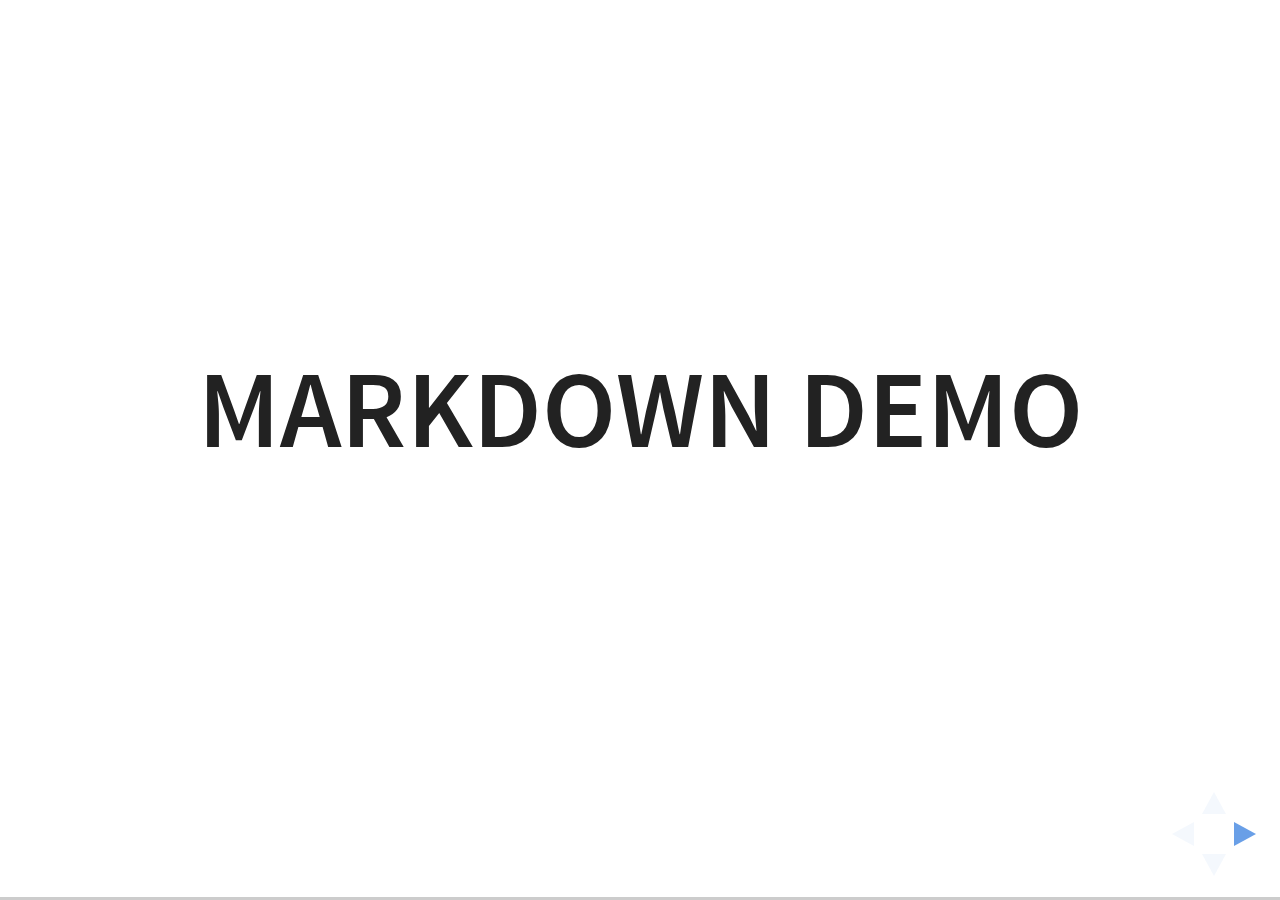
<file: plugin/markdown/example.html>
<!doctype html>
<html lang="en">

	<head>
		<meta charset="utf-8">

		<title>reveal.js - Markdown Demo</title>

		<link rel="stylesheet" href="../../css/reveal.css">
		<link rel="stylesheet" href="../../css/theme/white.css" id="theme">

        <link rel="stylesheet" href="../../lib/css/zenburn.css">
	</head>

	<body>

		<div class="reveal">

			<div class="slides">

                <!-- Use external markdown resource, separate slides by three newlines; vertical slides by two newlines -->
                <section data-markdown="example.md" data-separator="^\n\n\n" data-separator-vertical="^\n\n"></section>

                <!-- Slides are separated by three dashes (quick 'n dirty regular expression) -->
                <section data-markdown data-separator="---">
                    <script type="text/template">
                        ## Demo 1
                        Slide 1
                        ---
                        ## Demo 1
                        Slide 2
                        ---
                        ## Demo 1
                        Slide 3
                    </script>
                </section>

                <!-- Slides are separated by newline + three dashes + newline, vertical slides identical but two dashes -->
                <section data-markdown data-separator="^\n---\n$" data-separator-vertical="^\n--\n$">
                    <script type="text/template">
                        ## Demo 2
                        Slide 1.1

                        --

                        ## Demo 2
                        Slide 1.2

                        ---

                        ## Demo 2
                        Slide 2
                    </script>
                </section>

                <!-- No "extra" slides, since there are no separators defined (so they'll become horizontal rulers) -->
                <section data-markdown>
                    <script type="text/template">
                        A

                        ---

                        B

                        ---

                        C
                    </script>
                </section>

                <!-- Slide attributes -->
                <section data-markdown>
                    <script type="text/template">
                        <!-- .slide: data-background="#000000" -->
                        ## Slide attributes
                    </script>
                </section>

                <!-- Element attributes -->
                <section data-markdown>
                    <script type="text/template">
                        ## Element attributes
                        - Item 1 <!-- .element: class="fragment" data-fragment-index="2" -->
                        - Item 2 <!-- .element: class="fragment" data-fragment-index="1" -->
                    </script>
                </section>

                <!-- Code -->
                <section data-markdown>
                    <script type="text/template">
                        ```php
                        public function foo()
                        {
                            $foo = array(
                                'bar' => 'bar'
                            )
                        }
                        ```
                    </script>
                </section>

            </div>
		</div>

		<script src="../../lib/js/head.min.js"></script>
		<script src="../../js/reveal.js"></script>

		<script>

			Reveal.initialize({
				controls: true,
				progress: true,
				history: true,
				center: true,

				// Optional libraries used to extend on reveal.js
				dependencies: [
					{ src: '../../lib/js/classList.js', condition: function() { return !document.body.classList; } },
					{ src: 'marked.js', condition: function() { return !!document.querySelector( '[data-markdown]' ); } },
                    { src: 'markdown.js', condition: function() { return !!document.querySelector( '[data-markdown]' ); } },
                    { src: '../highlight/highlight.js', async: true, callback: function() { hljs.initHighlightingOnLoad(); } },
					{ src: '../notes/notes.js' }
				]
			});

		</script>

	</body>
</html>
</file>
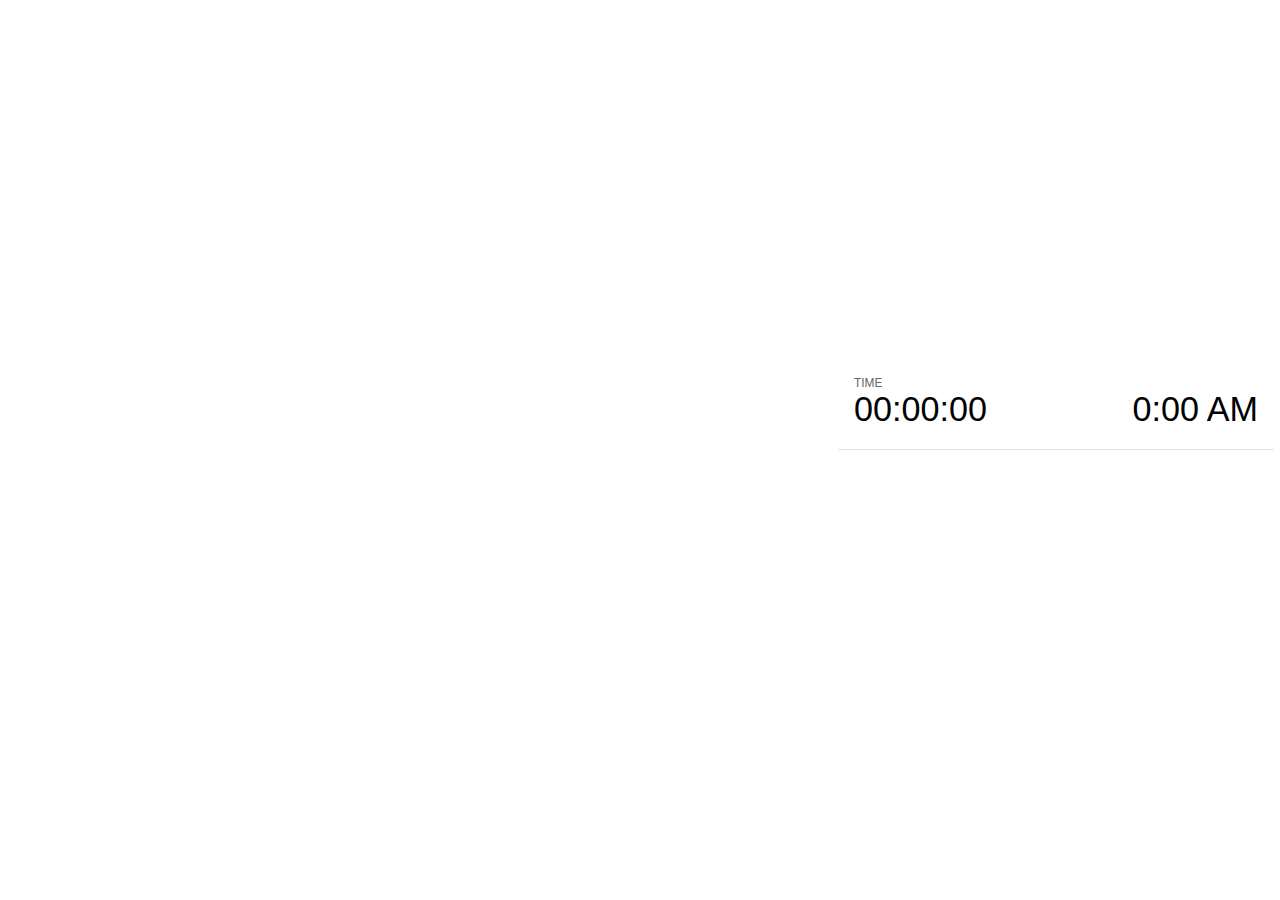
<file: plugin/notes/notes.html>
<!doctype html>
<html lang="en">
	<head>
		<meta charset="utf-8">

		<title>reveal.js - Slide Notes</title>

		<style>
			body {
				font-family: Helvetica;
			}

			#current-slide,
			#upcoming-slide,
			#speaker-controls {
				padding: 6px;
				box-sizing: border-box;
				-moz-box-sizing: border-box;
			}

			#current-slide iframe,
			#upcoming-slide iframe {
				width: 100%;
				height: 100%;
				border: 1px solid #ddd;
			}

			#current-slide .label,
			#upcoming-slide .label {
				position: absolute;
				top: 10px;
				left: 10px;
				font-weight: bold;
				font-size: 14px;
				z-index: 2;
				color: rgba( 255, 255, 255, 0.9 );
			}

			#current-slide {
				position: absolute;
				width: 65%;
				height: 100%;
				top: 0;
				left: 0;
				padding-right: 0;
			}

			#upcoming-slide {
				position: absolute;
				width: 35%;
				height: 40%;
				right: 0;
				top: 0;
			}

			#speaker-controls {
				position: absolute;
				top: 40%;
				right: 0;
				width: 35%;
				height: 60%;
				overflow: auto;

				font-size: 18px;
			}

				.speaker-controls-time.hidden,
				.speaker-controls-notes.hidden {
					display: none;
				}

				.speaker-controls-time .label,
				.speaker-controls-notes .label {
					text-transform: uppercase;
					font-weight: normal;
					font-size: 0.66em;
					color: #666;
					margin: 0;
				}

				.speaker-controls-time {
					border-bottom: 1px solid rgba( 200, 200, 200, 0.5 );
					margin-bottom: 10px;
					padding: 10px 16px;
					padding-bottom: 20px;
					cursor: pointer;
				}

				.speaker-controls-time .reset-button {
					opacity: 0;
					float: right;
					color: #666;
					text-decoration: none;
				}
				.speaker-controls-time:hover .reset-button {
					opacity: 1;
				}

				.speaker-controls-time .timer,
				.speaker-controls-time .clock {
					width: 50%;
					font-size: 1.9em;
				}

				.speaker-controls-time .timer {
					float: left;
				}

				.speaker-controls-time .clock {
					float: right;
					text-align: right;
				}

				.speaker-controls-time span.mute {
					color: #bbb;
				}

				.speaker-controls-notes {
					padding: 10px 16px;
				}

				.speaker-controls-notes .value {
					margin-top: 5px;
					line-height: 1.4;
					font-size: 1.2em;
				}

			.clear {
				clear: both;
			}

			@media screen and (max-width: 1080px) {
				#speaker-controls {
					font-size: 16px;
				}
			}

			@media screen and (max-width: 900px) {
				#speaker-controls {
					font-size: 14px;
				}
			}

			@media screen and (max-width: 800px) {
				#speaker-controls {
					font-size: 12px;
				}
			}

		</style>
	</head>

	<body>

		<div id="current-slide"></div>
		<div id="upcoming-slide"><span class="label">UPCOMING:</span></div>
		<div id="speaker-controls">
			<div class="speaker-controls-time">
				<h4 class="label">Time <span class="reset-button">Click to Reset</span></h4>
				<div class="clock">
					<span class="clock-value">0:00 AM</span>
				</div>
				<div class="timer">
					<span class="hours-value">00</span><span class="minutes-value">:00</span><span class="seconds-value">:00</span>
				</div>
				<div class="clear"></div>
			</div>

			<div class="speaker-controls-notes hidden">
				<h4 class="label">Notes</h4>
				<div class="value"></div>
			</div>
		</div>

		<script src="../../plugin/markdown/marked.js"></script>
		<script>

			(function() {

				var notes,
					notesValue,
					currentState,
					currentSlide,
					upcomingSlide,
					connected = false;

				window.addEventListener( 'message', function( event ) {

					var data = JSON.parse( event.data );

					// The overview mode is only useful to the reveal.js instance
					// where navigation occurs so we don't sync it
					if( data.state ) delete data.state.overview;

					// Messages sent by the notes plugin inside of the main window
					if( data && data.namespace === 'reveal-notes' ) {
						if( data.type === 'connect' ) {
							handleConnectMessage( data );
						}
						else if( data.type === 'state' ) {
							handleStateMessage( data );
						}
					}
					// Messages sent by the reveal.js inside of the current slide preview
					else if( data && data.namespace === 'reveal' ) {
						if( /ready/.test( data.eventName ) ) {
							// Send a message back to notify that the handshake is complete
							window.opener.postMessage( JSON.stringify({ namespace: 'reveal-notes', type: 'connected'} ), '*' );
						}
						else if( /slidechanged|fragmentshown|fragmenthidden|paused|resumed/.test( data.eventName ) && currentState !== JSON.stringify( data.state ) ) {

							window.opener.postMessage( JSON.stringify({ method: 'setState', args: [ data.state ]} ), '*' );

						}
					}

				} );

				/**
				 * Called when the main window is trying to establish a
				 * connection.
				 */
				function handleConnectMessage( data ) {

					if( connected === false ) {
						connected = true;

						setupIframes( data );
						setupKeyboard();
						setupNotes();
						setupTimer();
					}

				}

				/**
				 * Called when the main window sends an updated state.
				 */
				function handleStateMessage( data ) {

					// Store the most recently set state to avoid circular loops
					// applying the same state
					currentState = JSON.stringify( data.state );

					// No need for updating the notes in case of fragment changes
					if ( data.notes ) {
						notes.classList.remove( 'hidden' );
						notesValue.style.whiteSpace = data.whitespace;
						if( data.markdown ) {
							notesValue.innerHTML = marked( data.notes );
						}
						else {
							notesValue.innerHTML = data.notes;
						}
					}
					else {
						notes.classList.add( 'hidden' );
					}

					// Update the note slides
					currentSlide.contentWindow.postMessage( JSON.stringify({ method: 'setState', args: [ data.state ] }), '*' );
					upcomingSlide.contentWindow.postMessage( JSON.stringify({ method: 'setState', args: [ data.state ] }), '*' );
					upcomingSlide.contentWindow.postMessage( JSON.stringify({ method: 'next' }), '*' );

				}

				// Limit to max one state update per X ms
				handleStateMessage = debounce( handleStateMessage, 200 );

				/**
				 * Forward keyboard events to the current slide window.
				 * This enables keyboard events to work even if focus
				 * isn't set on the current slide iframe.
				 */
				function setupKeyboard() {

					document.addEventListener( 'keydown', function( event ) {
						currentSlide.contentWindow.postMessage( JSON.stringify({ method: 'triggerKey', args: [ event.keyCode ] }), '*' );
					} );

				}

				/**
				 * Creates the preview iframes.
				 */
				function setupIframes( data ) {

					var params = [
						'receiver',
						'progress=false',
						'history=false',
						'transition=none',
						'autoSlide=0',
						'backgroundTransition=none'
					].join( '&' );

					var urlSeparator = /\?/.test(data.url) ? '&' : '?';
					var hash = '#/' + data.state.indexh + '/' + data.state.indexv;
					var currentURL = data.url + urlSeparator + params + '&postMessageEvents=true' + hash;
					var upcomingURL = data.url + urlSeparator + params + '&controls=false' + hash;

					currentSlide = document.createElement( 'iframe' );
					currentSlide.setAttribute( 'width', 1280 );
					currentSlide.setAttribute( 'height', 1024 );
					currentSlide.setAttribute( 'src', currentURL );
					document.querySelector( '#current-slide' ).appendChild( currentSlide );

					upcomingSlide = document.createElement( 'iframe' );
					upcomingSlide.setAttribute( 'width', 640 );
					upcomingSlide.setAttribute( 'height', 512 );
					upcomingSlide.setAttribute( 'src', upcomingURL );
					document.querySelector( '#upcoming-slide' ).appendChild( upcomingSlide );

				}

				/**
				 * Setup the notes UI.
				 */
				function setupNotes() {

					notes = document.querySelector( '.speaker-controls-notes' );
					notesValue = document.querySelector( '.speaker-controls-notes .value' );

				}

				/**
				 * Create the timer and clock and start updating them
				 * at an interval.
				 */
				function setupTimer() {

					var start = new Date(),
						timeEl = document.querySelector( '.speaker-controls-time' ),
						clockEl = timeEl.querySelector( '.clock-value' ),
						hoursEl = timeEl.querySelector( '.hours-value' ),
						minutesEl = timeEl.querySelector( '.minutes-value' ),
						secondsEl = timeEl.querySelector( '.seconds-value' );

					function _updateTimer() {

						var diff, hours, minutes, seconds,
							now = new Date();

						diff = now.getTime() - start.getTime();
						hours = Math.floor( diff / ( 1000 * 60 * 60 ) );
						minutes = Math.floor( ( diff / ( 1000 * 60 ) ) % 60 );
						seconds = Math.floor( ( diff / 1000 ) % 60 );

						clockEl.innerHTML = now.toLocaleTimeString( 'en-US', { hour12: true, hour: '2-digit', minute:'2-digit' } );
						hoursEl.innerHTML = zeroPadInteger( hours );
						hoursEl.className = hours > 0 ? '' : 'mute';
						minutesEl.innerHTML = ':' + zeroPadInteger( minutes );
						minutesEl.className = minutes > 0 ? '' : 'mute';
						secondsEl.innerHTML = ':' + zeroPadInteger( seconds );

					}

					// Update once directly
					_updateTimer();

					// Then update every second
					setInterval( _updateTimer, 1000 );

					timeEl.addEventListener( 'click', function() {
						start = new Date();
						_updateTimer();
						return false;
					} );

				}

				function zeroPadInteger( num ) {

					var str = '00' + parseInt( num );
					return str.substring( str.length - 2 );

				}

				/**
				 * Limits the frequency at which a function can be called.
				 */
				function debounce( fn, ms ) {

					var lastTime = 0,
						timeout;

					return function() {

						var args = arguments;
						var context = this;

						clearTimeout( timeout );

						var timeSinceLastCall = Date.now() - lastTime;
						if( timeSinceLastCall > ms ) {
							fn.apply( context, args );
							lastTime = Date.now();
						}
						else {
							timeout = setTimeout( function() {
								fn.apply( context, args );
								lastTime = Date.now();
							}, ms - timeSinceLastCall );
						}

					}

				}

			})();

		</script>
	</body>
</html>
</file>
<file: css/theme/white.css>
/**
 * White theme for reveal.js. This is the opposite of the 'black' theme.
 *
 * By Hakim El Hattab, http://hakim.se
 */
@import url(../../lib/font/source-sans-pro/source-sans-pro.css);
section.has-dark-background, section.has-dark-background h1, section.has-dark-background h2, section.has-dark-background h3, section.has-dark-background h4, section.has-dark-background h5, section.has-dark-background h6 {
  color: #fff; }

/*********************************************
 * GLOBAL STYLES
 *********************************************/
body {
  background: #fff;
  background-color: #fff; }

.reveal {
  font-family: "Source Sans Pro", Helvetica, sans-serif;
  font-size: 38px;
  font-weight: normal;
  color: #222; }

::selection {
  color: #fff;
  background: #98bdef;
  text-shadow: none; }

.reveal .slides > section,
.reveal .slides > section > section {
  line-height: 1.3;
  font-weight: inherit; }

/*********************************************
 * HEADERS
 *********************************************/
.reveal h1,
.reveal h2,
.reveal h3,
.reveal h4,
.reveal h5,
.reveal h6 {
  margin: 0 0 20px 0;
  color: #222;
  font-family: "Source Sans Pro", Helvetica, sans-serif;
  font-weight: 600;
  line-height: 1.2;
  letter-spacing: normal;
  text-transform: uppercase;
  text-shadow: none;
  word-wrap: break-word; }

.reveal h1 {
  font-size: 2.5em; }

.reveal h2 {
  font-size: 1.6em; }

.reveal h3 {
  font-size: 1.3em; }

.reveal h4 {
  font-size: 1em; }

.reveal h1 {
  text-shadow: none; }

/*********************************************
 * OTHER
 *********************************************/
.reveal p {
  margin: 20px 0;
  line-height: 1.3; }

/* Ensure certain elements are never larger than the slide itself */
.reveal img,
.reveal video,
.reveal iframe {
  max-width: 95%;
  max-height: 95%; }

.reveal strong,
.reveal b {
  font-weight: bold; }

.reveal em {
  font-style: italic; }

.reveal ol,
.reveal dl,
.reveal ul {
  display: inline-block;
  text-align: left;
  margin: 0 0 0 1em; }

.reveal ol {
  list-style-type: decimal; }

.reveal ul {
  list-style-type: disc; }

.reveal ul ul {
  list-style-type: square; }

.reveal ul ul ul {
  list-style-type: circle; }

.reveal ul ul,
.reveal ul ol,
.reveal ol ol,
.reveal ol ul {
  display: block;
  margin-left: 40px; }

.reveal dt {
  font-weight: bold; }

.reveal dd {
  margin-left: 40px; }

.reveal q,
.reveal blockquote {
  quotes: none; }

.reveal blockquote {
  display: block;
  position: relative;
  width: 70%;
  margin: 20px auto;
  padding: 5px;
  font-style: italic;
  background: rgba(255, 255, 255, 0.05);
  box-shadow: 0px 0px 2px rgba(0, 0, 0, 0.2); }

.reveal blockquote p:first-child,
.reveal blockquote p:last-child {
  display: inline-block; }

.reveal q {
  font-style: italic; }

.reveal pre {
  display: block;
  position: relative;
  width: 90%;
  margin: 20px auto;
  text-align: left;
  font-size: 0.55em;
  font-family: monospace;
  line-height: 1.2em;
  word-wrap: break-word;
  box-shadow: 0px 0px 6px rgba(0, 0, 0, 0.3); }

.reveal code {
  font-family: monospace; }

.reveal pre code {
  display: block;
  padding: 5px;
  overflow: auto;
  max-height: 400px;
  word-wrap: normal; }

.reveal table {
  margin: auto;
  border-collapse: collapse;
  border-spacing: 0; }

.reveal table th {
  font-weight: bold; }

.reveal table th,
.reveal table td {
  text-align: left;
  padding: 0.2em 0.5em 0.2em 0.5em;
  border-bottom: 1px solid; }

.reveal table th[align="center"],
.reveal table td[align="center"] {
  text-align: center; }

.reveal table th[align="right"],
.reveal table td[align="right"] {
  text-align: right; }

.reveal table tbody tr:last-child th,
.reveal table tbody tr:last-child td {
  border-bottom: none; }

.reveal sup {
  vertical-align: super; }

.reveal sub {
  vertical-align: sub; }

.reveal small {
  display: inline-block;
  font-size: 0.6em;
  line-height: 1.2em;
  vertical-align: top; }

.reveal small * {
  vertical-align: top; }

/*********************************************
 * LINKS
 *********************************************/
.reveal a {
  color: #2a76dd;
  text-decoration: none;
  -webkit-transition: color .15s ease;
  -moz-transition: color .15s ease;
  transition: color .15s ease; }

.reveal a:hover {
  color: #6ca0e8;
  text-shadow: none;
  border: none; }

.reveal .roll span:after {
  color: #fff;
  background: #1a53a1; }

/*********************************************
 * IMAGES
 *********************************************/
.reveal section img {
  margin: 15px 0px;
  background: rgba(255, 255, 255, 0.12);
  border: 4px solid #222;
  box-shadow: 0 0 10px rgba(0, 0, 0, 0.15); }

.reveal section img.plain {
  border: 0;
  box-shadow: none; }

.reveal a img {
  -webkit-transition: all .15s linear;
  -moz-transition: all .15s linear;
  transition: all .15s linear; }

.reveal a:hover img {
  background: rgba(255, 255, 255, 0.2);
  border-color: #2a76dd;
  box-shadow: 0 0 20px rgba(0, 0, 0, 0.55); }

/*********************************************
 * NAVIGATION CONTROLS
 *********************************************/
.reveal .controls .navigate-left,
.reveal .controls .navigate-left.enabled {
  border-right-color: #2a76dd; }

.reveal .controls .navigate-right,
.reveal .controls .navigate-right.enabled {
  border-left-color: #2a76dd; }

.reveal .controls .navigate-up,
.reveal .controls .navigate-up.enabled {
  border-bottom-color: #2a76dd; }

.reveal .controls .navigate-down,
.reveal .controls .navigate-down.enabled {
  border-top-color: #2a76dd; }

.reveal .controls .navigate-left.enabled:hover {
  border-right-color: #6ca0e8; }

.reveal .controls .navigate-right.enabled:hover {
  border-left-color: #6ca0e8; }

.reveal .controls .navigate-up.enabled:hover {
  border-bottom-color: #6ca0e8; }

.reveal .controls .navigate-down.enabled:hover {
  border-top-color: #6ca0e8; }

/*********************************************
 * PROGRESS BAR
 *********************************************/
.reveal .progress {
  background: rgba(0, 0, 0, 0.2); }

.reveal .progress span {
  background: #2a76dd;
  -webkit-transition: width 800ms cubic-bezier(0.26, 0.86, 0.44, 0.985);
  -moz-transition: width 800ms cubic-bezier(0.26, 0.86, 0.44, 0.985);
  transition: width 800ms cubic-bezier(0.26, 0.86, 0.44, 0.985); }
</file>
<file: lib/css/zenburn.css>
/*

Zenburn style from voldmar.ru (c) Vladimir Epifanov <voldmar@voldmar.ru>
based on dark.css by Ivan Sagalaev

*/

.hljs {
  display: block;
  overflow-x: auto;
  padding: 0.5em;
  background: #3f3f3f;
  color: #dcdcdc;
}

.hljs-keyword,
.hljs-selector-tag,
.hljs-tag {
  color: #e3ceab;
}

.hljs-template-tag {
  color: #dcdcdc;
}

.hljs-number {
  color: #8cd0d3;
}

.hljs-variable,
.hljs-template-variable,
.hljs-attribute {
  color: #efdcbc;
}

.hljs-literal {
  color: #efefaf;
}

.hljs-subst {
  color: #8f8f8f;
}

.hljs-title,
.hljs-name,
.hljs-selector-id,
.hljs-selector-class,
.hljs-section,
.hljs-type {
  color: #efef8f;
}

.hljs-symbol,
.hljs-bullet,
.hljs-link {
  color: #dca3a3;
}

.hljs-deletion,
.hljs-string,
.hljs-built_in,
.hljs-builtin-name {
  color: #cc9393;
}

.hljs-addition,
.hljs-comment,
.hljs-quote,
.hljs-meta {
  color: #7f9f7f;
}


.hljs-emphasis {
  font-style: italic;
}

.hljs-strong {
  font-weight: bold;
}
</file>
